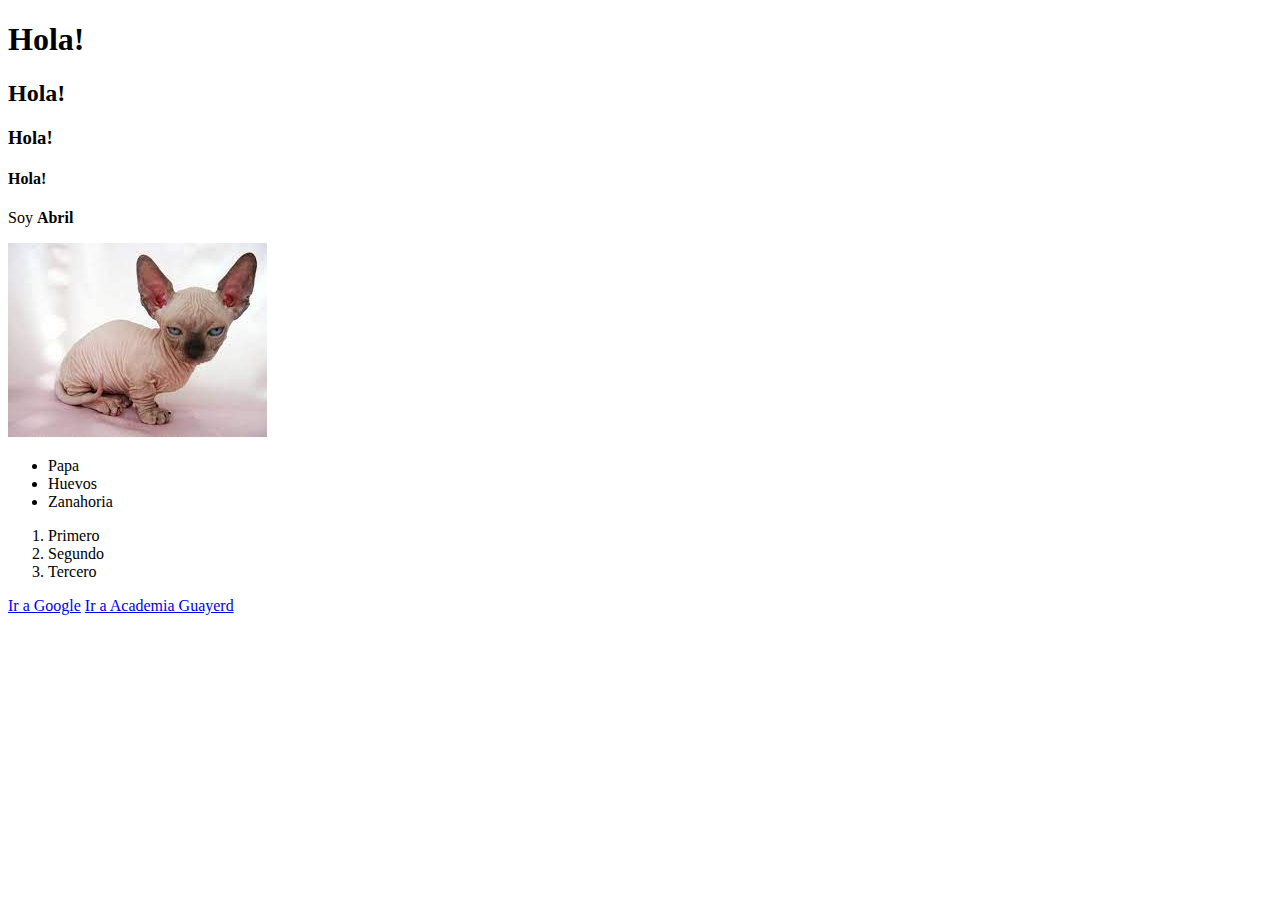
<file: Clase 1/index.html>
<!DOCTYPE html>
<html lang="en">
<head>
    <meta charset="UTF-8">
    <meta http-equiv="X-UA-Compatible" content="IE=edge">
    <meta name="viewport" content="width=device-width, initial-scale=1.0">
    <title>Abril</title>
</head>
<body>
    <h1>Hola!</h1>
    <h2>Hola!</h2>
    <h3>Hola!</h3>
    <h4>Hola!</h4>
    <p>Soy <strong>Abril</strong></p>
    <img src="[data-uri]" alt="Gato Sphynx">
    <p>
        <ul>
            <li>Papa</li>
            <li>Huevos</li>
            <li>Zanahoria</li>
        </ul>
    </p>
    <p>
        <ol>
            <li>Primero</li>
            <li>Segundo</li>
            <li>Tercero</li>
        </ol>
    </p>
    <a href="https://www.google.com/">Ir a Google</a>
    <a href="https://academia.guayerd.com/">Ir a Academia Guayerd</a>
</body>
</html>
</file>
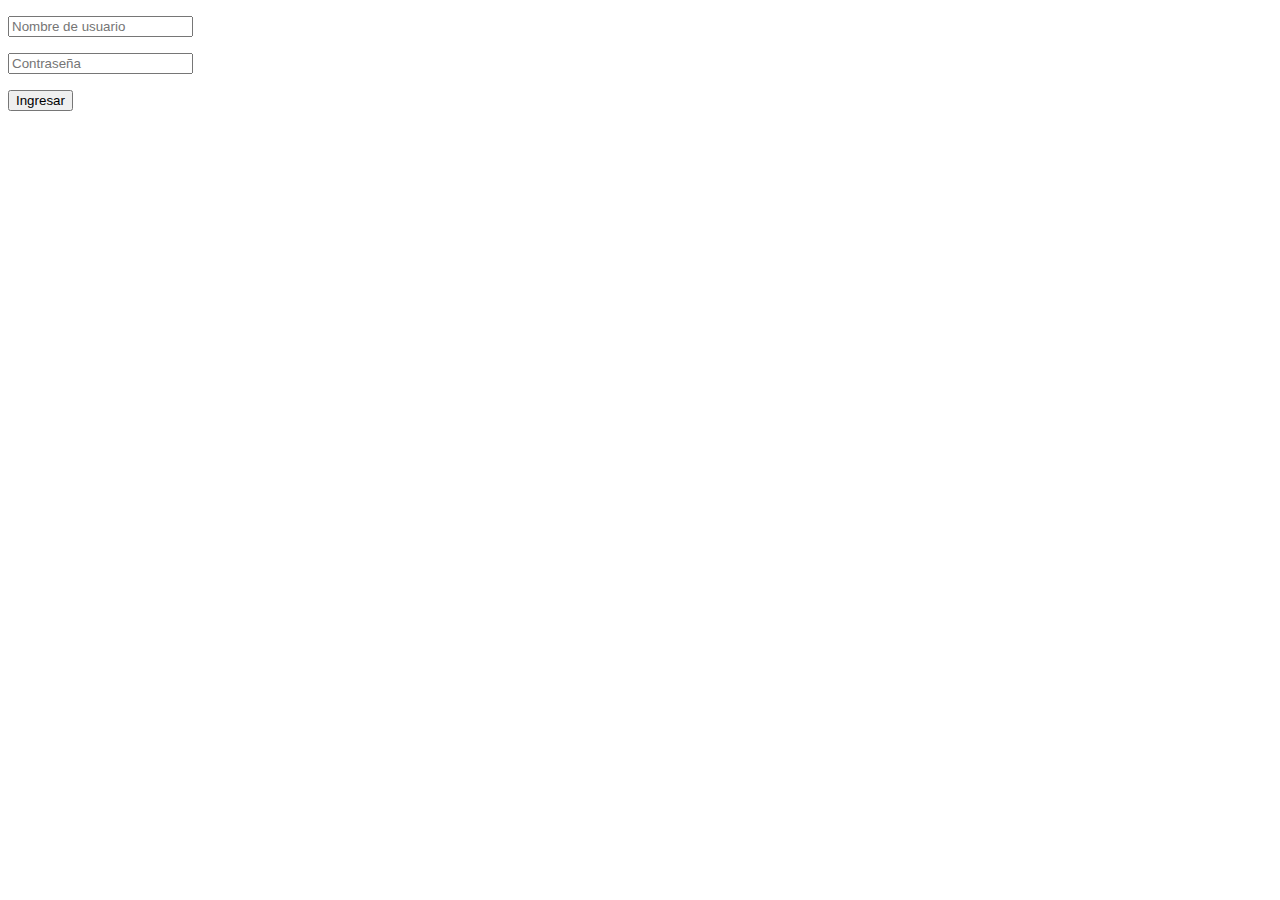
<file: Clase 3/index.html>
<!DOCTYPE html>
<html lang="en">
<head>
    <meta charset="UTF-8">
    <meta http-equiv="X-UA-Compatible" content="IE=edge">
    <meta name="viewport" content="width=device-width, initial-scale=1.0">
    <title>Formulario</title>
</head>
<body>
    <form action="">
        <p>
            <input type="text" name="usuario" placeholder="Nombre de usuario"> 
        </p>

        <p>
            <input type="password" name="contraseña" placeholder="Contraseña" minlength="8" maxlength="15">
        </p>
        
        <p>
            <button>Ingresar</button>
        </p>




    </form>
</body>
</html>
</file>
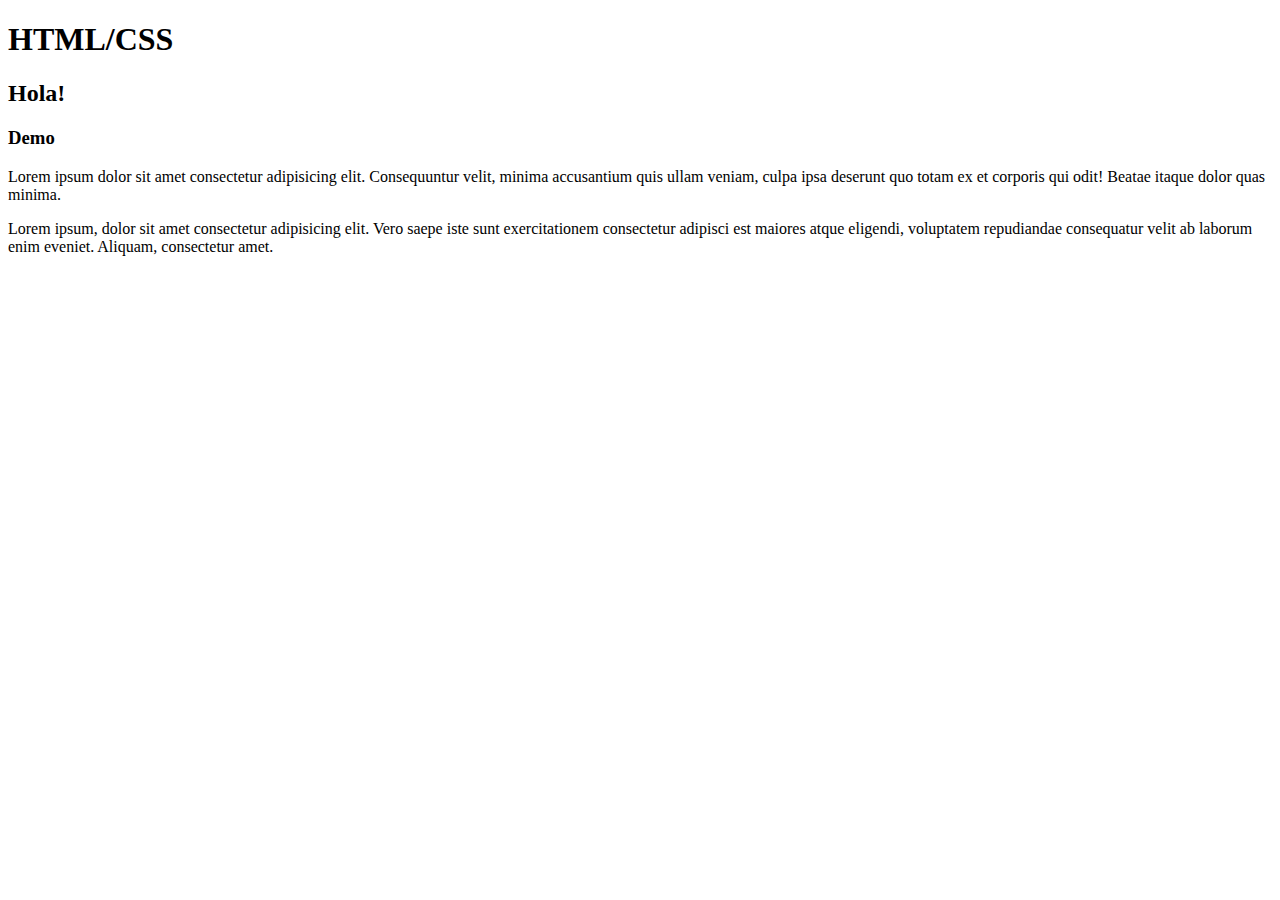
<file: Clase 6/index.html>
<!DOCTYPE html>
<html lang="en">
<head>
    <meta charset="UTF-8">
    <meta http-equiv="X-UA-Compatible" content="IE=edge">
    <meta name="viewport" content="width=device-width, initial-scale=1.0">
    <title>Document</title>
</head>
<body>
    <h1>HTML/CSS</h1>
    <h2>Hola!</h2>
    <h3>Demo</h3>
    <p>
        Lorem ipsum dolor sit amet consectetur adipisicing elit. Consequuntur velit, minima accusantium quis ullam veniam, culpa ipsa deserunt quo totam ex et corporis qui odit! Beatae itaque dolor quas minima.
    </p>
    <p>
        Lorem ipsum, dolor sit amet consectetur adipisicing elit. Vero saepe iste sunt exercitationem consectetur adipisci est maiores atque eligendi, voluptatem repudiandae consequatur velit ab laborum enim eveniet. Aliquam, consectetur amet.
    </p>
</body>
</html>
</file>
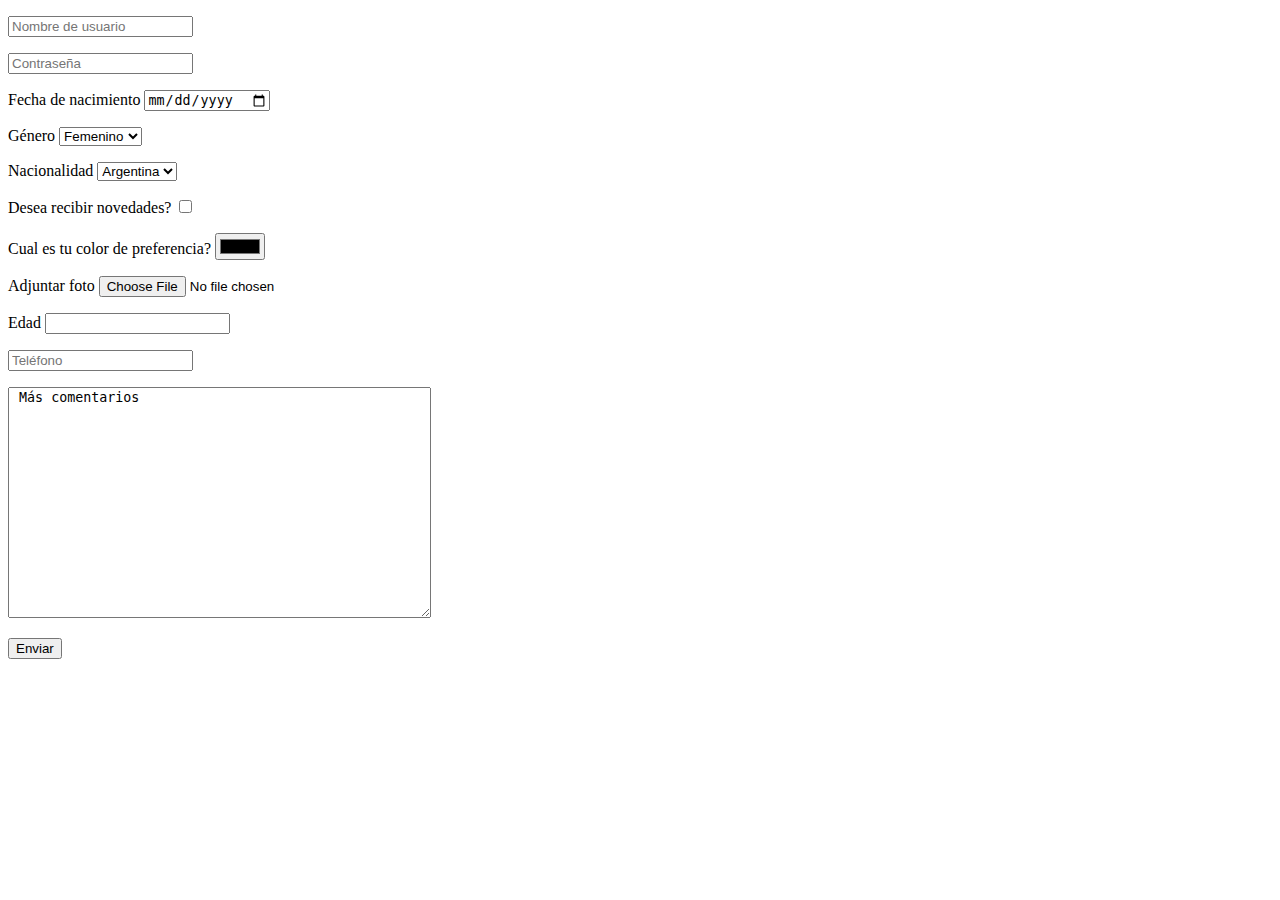
<file: Clase 3/formulario2.html>
<!DOCTYPE html>
<html lang="en">
<head>
    <meta charset="UTF-8">
    <meta http-equiv="X-UA-Compatible" content="IE=edge">
    <meta name="viewport" content="width=device-width, initial-scale=1.0">
    <title>Document</title>
</head>
<body>

    <form action="https://ptsv2.com/t/pmtmi-1618613161/post" method="POST">
        <p>
            <input type="text" name="usuario" placeholder="Nombre de usuario">
        </p>

        <p>
            <input type="password" name="contraseña" id="Contraseña" placeholder="Contraseña">
        </p>

        <p>
            Fecha de nacimiento
            <input type="date" name="nacimiento">
        </p>

        <p>
            Género
            <select name="género" id="Género" >
                <option value="F">Femenino</option>
                <option value="M">Masculino</option>
                <option value="O">Otro</option>
            </select>
        </p>

        <p>
            Nacionalidad
            <select name="nacionalidad" id="nacionalidad">
                <option value="Arg">Argentina</option>
                <option value="Col">Colombia</option>
                <option value="Br">Brasil</option>
                <option value="Bol">Bolivia</option>
                <option value="Ur">Uruguay</option>
                <option value="Par">Paraguay</option>
                <option value="Per">Perú</option>
            </select>
        </p>

        <p>
            Desea recibir novedades?
            <input type="checkbox" name="novedades">
        </p>

        <p>
            Cual es tu color de preferencia?
            <input type="color" name="color fav">
        </p>

        <p>
            Adjuntar foto
            <input type="file" name="foto">
        </p>

        <p>
            Edad
            <input type="number" name="edad">
        </p>

        <p>
            <input type="tel" name="tel" placeholder="Teléfono"> 
        </p>

        <p>
            <textarea name="comentarios" id="comentarios" cols="50" rows="15" maxlength="50"> Más comentarios</textarea>
        </p>

        <p>
            <button>Enviar</button>
        </p>

    </form>
    
</body>
</html>
</file>
